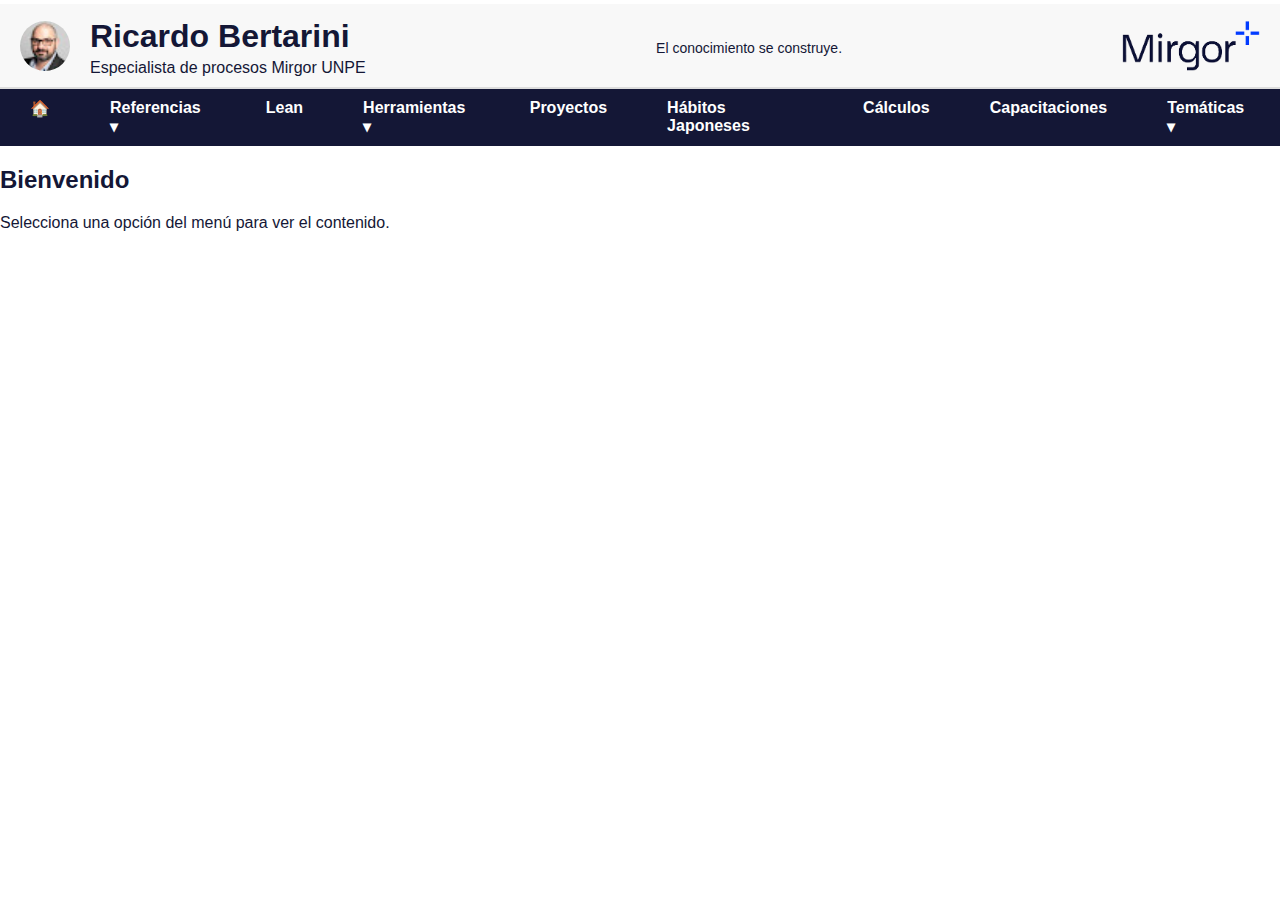
<file: index.html>
<!DOCTYPE html>
<html lang="es">
<head>
    <meta charset="UTF-8">
    <meta http-equiv="X-UA-Compatible" content="IE=edge" />
    <meta name="viewport" content="width=device-width, initial-scale=1.0">
    <title>RDB</title>

    <link rel="stylesheet" href="./styles/app.css">
</head>
<body>

    <header id="header" class="header-container">
        <div class="header-content">
            <!-- Contenedor del perfil -->
            <div class="profile-container">
                <img src="./styles/mi_foto.jpg" alt="Foto de Ricardo Bertarini" class="profile-photo">
                <div class="profile-text">
                    <h1>Ricardo Bertarini</h1>
                    <p>Especialista de procesos Mirgor UNPE</p>
                </div>
            </div>
            <!-- Contenedor del párrafo en el centro -->
            <div class="intro-container">
                <p id="header-text" class="intro-text">
                    
                </p>
            </div>
            <!-- Logo de Mirgor a la derecha -->
            <img src="./styles/Mirgor_company_logo.png" alt="Logo de Mirgor" class="logo">
        </div>
    </header>

    <!-- Menú de navegación -->
    <nav class="nav-menu">
        
        <ul>
            <li><a href="#" onclick="reloadPage(event)">🏠</a></li>
            
            <li>
                <a href="#" onclick="toggleSubmenu(event, 'submenu-referencias')">Referencias ▾</a>
                <ul id="submenu-referencias" class="submenu">
                    <li><a href="#" onclick="loadContent('5s', event)">5S</a></li>
                    <li><a href="#" onclick="loadContent('kaizen', event)">Kaizen</a></li>
                    <li><a href="#" onclick="loadContent('fmea', event)">FMEA</a></li>
                </ul>
            </li>
        
            <li><a href="#" onclick="loadContent('lean', event)">Lean</a></li>
            
            <li>
                <a href="#" onclick="toggleSubmenu(event, 'submenu-herramientas')">Herramientas ▾</a>
                <ul id="submenu-herramientas" class="submenu">
                    <li><a href="#" onclick="loadContent('5s', event)">5S</a></li>
                    <li><a href="#" onclick="loadContent('kaizen', event)">Kaizen</a></li>
                    <li><a href="#" onclick="loadContent('fmea', event)">FMEA</a></li>
                </ul>
            </li>
        
            <li><a href="#" onclick="loadContent('proyectos', event)">Proyectos</a></li>
            <li><a href="#" onclick="loadContent('habitos-japoneses', event)">Hábitos Japoneses</a></li>
            <li><a href="#" onclick="loadContent('calculos', event)">Cálculos</a></li>
            <li><a href="#" onclick="loadContent('capacitaciones', event)">Capacitaciones</a></li>
        
            <li>
                <a href="#" onclick="toggleSubmenu(event, 'submenu-tematicas')">Temáticas ▾</a>
                <ul id="submenu-tematicas" class="submenu">
                    <li><a href="#" onclick="loadContent('tematicas', event)">Tematicas</a></li>
                    <li><a href="#" onclick="loadContent('efecto-mandela', event)">Efecto Mandela</a></li>
                    <li><a href="#" onclick="loadContent('efecto-dunning-kruger', event)">Efecto Dunning-Kruger</a></li>
                </ul>
            </li>
        </ul>
    </nav>

    <!-- Contenedor donde se cargarán los contenidos -->
    <div id="content-container">
        <h2>Bienvenido</h2>
        <p>Selecciona una opción del menú para ver el contenido.</p>
    </div>

    <script src="./src/script.js"></script>
    <script src="./src/main.js"></script>
</body>
</html>
</file>
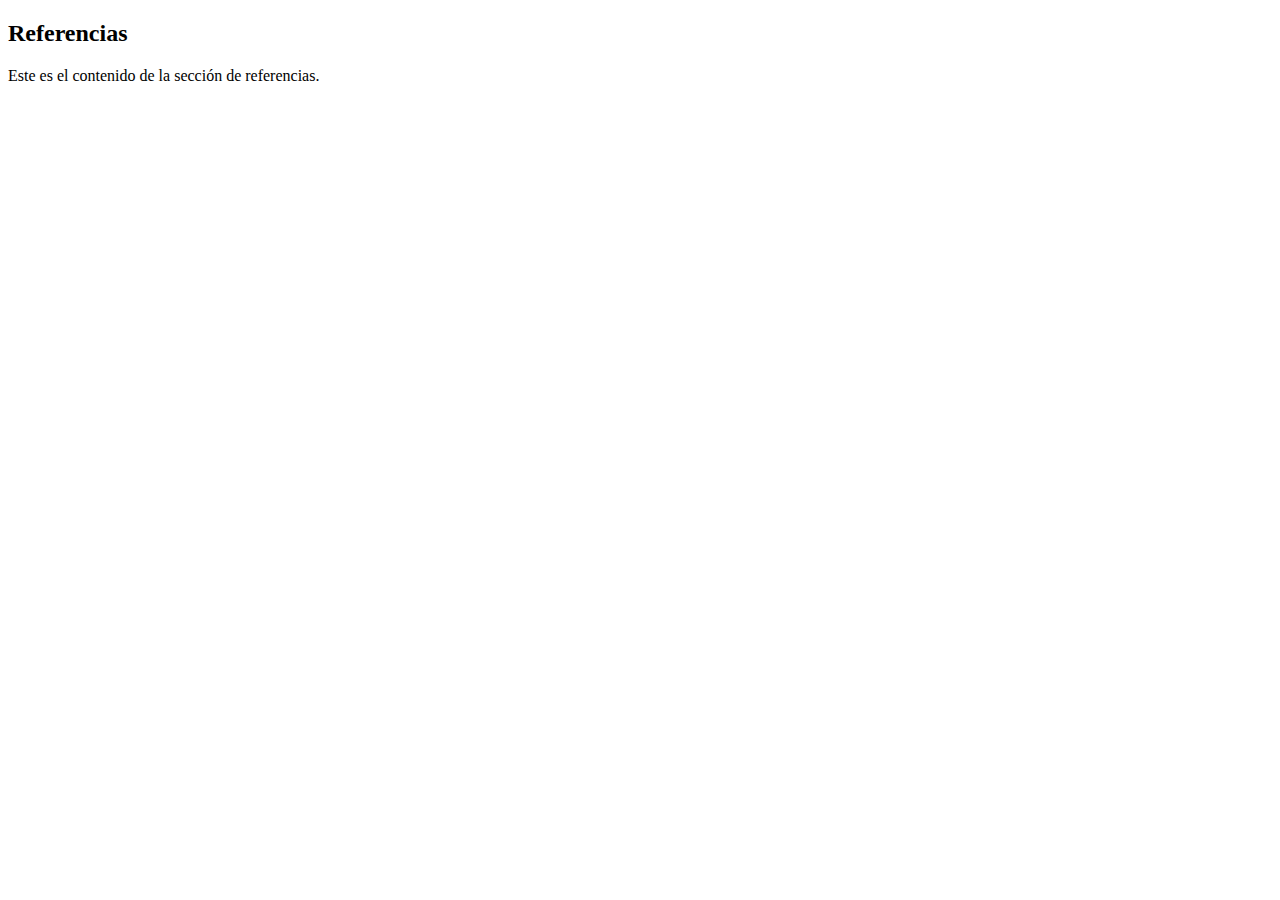
<file: contenidos/referencias.html>
<!DOCTYPE html>
<html lang="en">
<head>
    <meta charset="UTF-8">
    <meta name="viewport" content="width=device-width, initial-scale=1.0">
    <title>Document</title>
</head>
<body>
    <h2>Referencias</h2>
<p>Este es el contenido de la sección de referencias.</p>
</body>
</html>
</file>
<file: styles/app.css>
/* General */
* { box-sizing: border-box; }

:root {
  --blanco-puro: #FFFFFF;
  --gris-claro: #DEDCD3;
  --rosa: #CAA893;
  --azul-vibrante: #0040FF;
  --azul: #141736;
  --logistica: #61C0D6;
  --manufactura: #45AF9F;

  --yellow: #EECC75;
  --green: #CAD297;
  --aqua: #B7EAC5;
  --lightBlue: #A2EEE5;
  --darkBlue: #8EA2EA;
  --red: #F09D9D;

    --font-family-titles: "Darker Grotesque", serif;
  --font-family-text: 'Red Hat Display', sans-serif;
  --font-weight-title1: 800;
  --font-weight-title2: 700;
  --font-weight-text1: 400;
  --font-weight-text2: 500;
}
 
html {
    background-color: var(--blanco-puro);
  }

  body {
    background-color: var(--blanco-puro);
    color: var(--azul);
    font-family: var(--font-family-text);
    font-weight: var(--font-weight-text1);
    font-size: 16px;
    margin: 4px 0 0 0;
    padding: 0;
  }
  
  .header-container {
    display: flex;
    justify-content: center;
    align-items: center;
    padding: 10px 20px;
    background-color: #45AF9F;
}

  .header-container h1 {
    margin: 4px 0 0 10px
  }

  .header-container p {
    margin: 4px 0 0 10px
  }

  .header-content {
    display: flex;
    align-items: center;
    width: 100%;
    justify-content: space-between;
    gap: 20px; /* Espacio entre los elementos */
}

  .header-text {
    display: flex;
    flex-direction: column;
  }

  .intro-container {
    flex: 1; /* Hace que el texto ocupe el espacio disponible */
    text-align: center; /* Centra el texto dentro del espacio */
}

.intro-text {
    font-size: 14px;
    font-weight: 500;
    color: var(--azul);
    max-width: 900px; /* Para evitar que el texto se alargue demasiado */
    
}

  .logo {
    height: 50px;  
    width: auto;
}

  /* ====== ESTILOS DEL HEADER ====== */

  .profile-container {
    display: flex;
    align-items: center;
    gap: 10px; /* Espaciado entre la foto y el texto */
}

.profile-photo {
  width: 50px;
  height: 50px;
  border-radius: 50%;
}

.profile-text {
  display: flex;
  flex-direction: column;
}

h1, p {
  margin: 0; /* Elimina márgenes adicionales */
}

  .header-container {
    display: flex;
    justify-content: space-between;
    align-items: center;
    padding: 10px 20px;
    background-color: #f8f8f8;
    border-bottom: 2px solid #ddd;
}

.header-content {
    display: flex;
    align-items: center;
    width: 100%;
    justify-content: space-between;
}

.header-text {
    display: flex;
    flex-direction: column;
}

.logo {
    height: 50px;
    width: auto;
}

/* Estilos del menú */
.nav-menu {
  background-color: var(--azul); /* Color de fondo del menú */
  /*padding: 10px 0;*/
}

.nav-menu ul {
  list-style: none; /* Elimina los puntos de la lista */
  margin: 0;
  padding: 0;
  display: flex; /* Alinea los elementos en fila */
  justify-content: flex-start; /* Alinea el menú a la izquierda */
}

.nav-menu li {
  margin: 0 15px; /* Espacio entre elementos */
}

.nav-menu a {
  text-decoration: none;
  color: white;
  font-size: 16px;
  font-weight: bold;
  padding: 10px 15px;
  display: block;
  transition: background 0.3s;
}

.nav-menu a:hover {
  background: rgba(255, 255, 255, 0.2);
  border-radius: 5px;
}

 /* Estilos del menú */
 ul {
  list-style-type: none;
  padding: 0;
  margin: 0;
}


ul li {
  position: relative;
}

ul li a {
  text-decoration: none;
  display: block;
  padding: 8px 12px;
  background-color: #141736;
  color: #333;
}


/* Estilos del submenú */
.submenu {
  display: none;  /* Los submenús inician ocultos */
  position: absolute;
  top: 100%;
  left: 0;
  background-color: #141736;
  list-style-type: none;
  padding: 0;
  margin: 0;
  min-width: 180px;
  box-shadow: 0px 4px 6px rgba(0, 0, 0, 0.1);
}

.submenu li a {
  padding: 8px 12px;
  background-color: #141736;
  color: #f1ebeb;
}

.submenu li a:hover {
  background-color: #141736;
}

/* Calculadora 

body {
  display: flex;
  justify-content: center;
  align-items: center;
  height: 100vh;
  background-color: #f4f4f4;
  font-family: Arial, sans-serif;
}*/
.calculator {
  width: 250px;
  background: white;
  padding: 20px;
  border-radius: 10px;
  box-shadow: 0px 4px 10px rgba(0, 0, 0, 0.2);
}
.screen {
  width: 100%;
  height: 50px;
  text-align: right;
  font-size: 1.5em;
  padding: 10px;
  border: none;
  background: #eee;
  border-radius: 5px;
  margin-bottom: 10px;
}
.buttons {
  display: grid;
  grid-template-columns: repeat(4, 1fr);
  gap: 10px;
}
button {
  padding: 15px;
  font-size: 1.2em;
  border: none;
  cursor: pointer;
  border-radius: 5px;
  background: #ddd;
}
button.operator {
  background: #ff9500;
  color: white;
}
button.equal {
  background: #28a745;
  color: white;
}
button.clear {
  background: #dc3545;
  color: white;
}

/* Habitos Japoneses */

.concept-section {
  background-color: #f9f9f9;
  padding: 20px;
  border-radius: 8px;
  width: 60%;
  margin: auto;
  font-family: Arial, sans-serif;
}

.concept {
  background: white;
  padding: 15px;
  border-radius: 5px;
  box-shadow: 2px 2px 5px rgba(0, 0, 0, 0.1);
  margin-bottom: 10px;
}

.concept h3 {
  color: #141736;
  margin-bottom: 5px;
}

.concept ul {
  list-style: none;
  padding: 0;
}

.concept li {
  font-size: 1.1em;
  margin-bottom: 5px;
}
</file>
